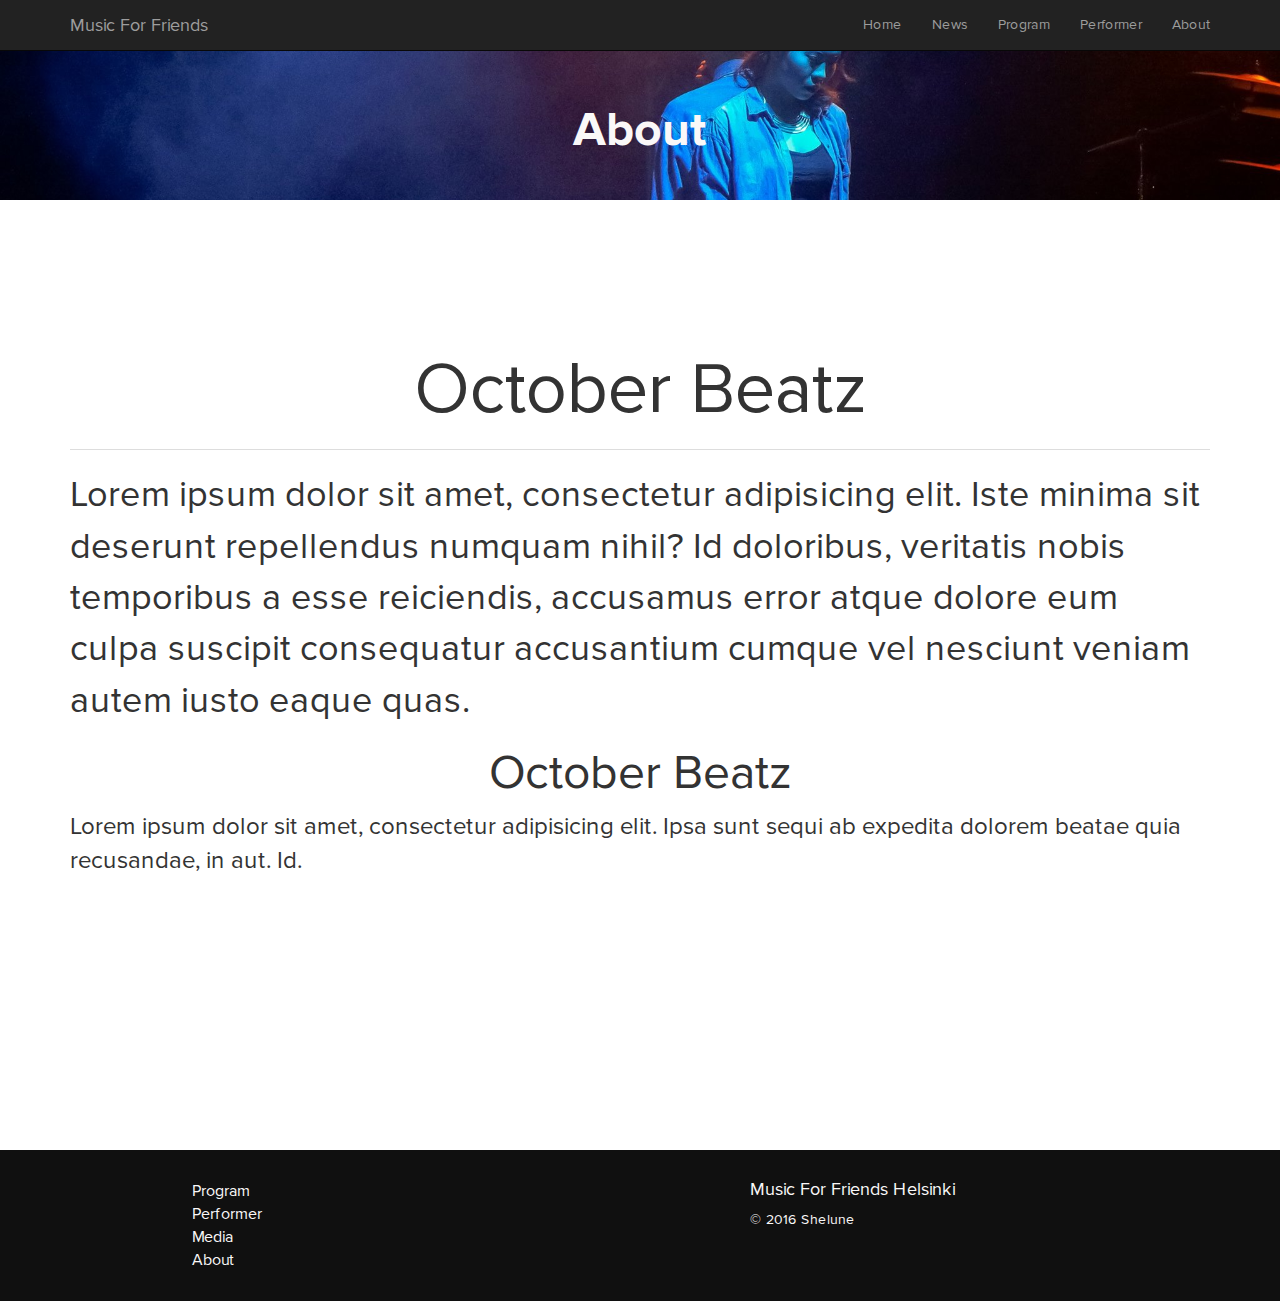
<file: about.html>
<!doctype html>
<html class="no-js" lang="">
    <head>
        <meta charset="utf-8">
        <meta http-equiv="x-ua-compatible" content="ie=edge">
        <title></title>
        <meta name="description" content="">
        <meta name="author" content="">
        <meta name="viewport" content="width=device-width, initial-scale=1">
        <!-- Place favicon.ico in the root directory -->
        <link rel="shortcut icon" href="favicon.png">

        <link rel="stylesheet" href="assets/css/bootstrap.min.css">
        <link rel="stylesheet" href="assets/css/main.css">
    </head>
    <body class="about">
        <!--[if lt IE 8]>
            <p class="browserupgrade">You are using an <strong>outdated</strong> browser. Please <a href="http://browsehappy.com/">upgrade your browser</a> to improve your experience.</p>
        <![endif]-->

        <!-- Add your site or application content here -->
        <header class="main-header" role="banner">
            <div class="navbar-wrapper">
                <div class="navbar navbar-inverse navbar-fixed-top" role="navigation">
                    <div class="container">
                        <div class="navbar-header">
                            <button class="navbar-toggle collapsed" type="button" data-toggle="collapse" data-target=".navbar-collapse">
                                <span class="sr-only">Toggle Nav</span>
                                <span class="icon-bar"></span>
                                <span class="icon-bar"></span>
                                <span class="icon-bar"></span>
                            </button>
                            <a href="index.html" class="navbar-brand">Music For Friends</a>
                        </div>
                        <div class="navbar-collapse collapse">
                            <ul class="nav navbar-nav navbar-right">
                                <li><a href="#">Home</a></li>
                                <li><a href="#">News</a></li>
                                <li><a href="#">Program</a></li>
                                <li><a href="#">Performer</a></li>
                                <li><a href="#">About</a></li>
                            </ul>
                        </div>
                    </div>
                </div>
            </div>
                
        </header>

        <section class="featured" data-type="background" data-speed="3">
            <h1 class="vs-dark text-center">About</h1>
        </section>

        <section class="about">
            <div class="container">
                <div class="row">
                    <div class="col-sm-12 overview-about">
                        <h1 class="text-center show__title">October Beatz</h1>
                        <p>Lorem ipsum dolor sit amet, consectetur adipisicing elit. Iste minima sit deserunt repellendus numquam nihil? Id doloribus, veritatis nobis temporibus a esse reiciendis, accusamus error atque dolore eum culpa suscipit consequatur accusantium cumque vel nesciunt veniam autem iusto eaque quas.</p>

                        <h2 class="text-center show__subtitle">October Beatz</h1>
                        <p>Lorem ipsum dolor sit amet, consectetur adipisicing elit. Ipsa sunt sequi ab expedita dolorem beatae quia recusandae, in aut. Id.</p>
                    </div>
                </div>
            </div>
        </section>

        <footer class="main-footer fixed-bottom">
            <div class="container">
                <div class="col-sm-6 col-sm-offset-1">
                    <nav class="footer__nav">
                        <ul class="flex-column list-reset">
                            <li><a class="vs-dark" href="">Program</a></li>
                            <li><a class="vs-dark" href="">Performer</a></li>
                            <li><a class="vs-dark" href="">Media</a></li>
                            <li><a class="vs-dark" href="">About</a></li>
                        </ul>
                    </nav>
                </div>
                <div class="col-sm-3">
                    <h4 class="vs-dark">Music For Friends Helsinki</h3>
                </div>                
                <div class="col-sm-3">
                    <p class="vs-dark">&copy; 2016 Shelune</p>
                </div>
            </div>
        </footer>

        <script src="https://ajax.googleapis.com/ajax/libs/jquery/1.11.3/jquery.min.js"></script>
        <script src="assets/js/main.js"></script>
    </body>
</html>
</file>
<file: assets/css/main.css>
/*! HTML5 Boilerplate v5.2.0 | MIT License | https://html5boilerplate.com/ */

/*
 * What follows is the result of much research on cross-browser styling.
 * Credit left inline and big thanks to Nicolas Gallagher, Jonathan Neal,
 * Kroc Camen, and the H5BP dev community and team.
 */

/* ==========================================================================
   Base styles: opinionated defaults
   ========================================================================== */

@font-face {
    font-family: 'Proxima Reg';
    src: url('../fonts/ProximaNovaReg.woff');
}

@font-face {
    font-family: 'Proxima Light';
    src: url('../fonts/ProximaNovaLight.woff');
}

@font-face {
    font-family: 'Proxima Bold';
    src: url('../fonts/ProximaNovaBold.woff');
}
html {
    color: #222;
    font-size: 1em;
    line-height: 1.4;
    text-rendering: optimizeLegibility;
    font-smoothing: antialiased;
    -webkit-font-smoothing: antialiased;
    -webkit-box-sizing: border-box;
  	-moz-box-sizing: border-box;
 	box-sizing: border-box;
}

/*
 * Remove text-shadow in selection highlight:
 * https://twitter.com/miketaylr/status/12228805301
 *
 * These selection rule sets have to be separate.
 * Customize the background color to match your design.
 */

::-moz-selection {
    background: #b3d4fc;
    text-shadow: none;
}

::selection {
    background: #b3d4fc;
    text-shadow: none;
}

*, *:before, *:after {
  -webkit-box-sizing: inherit;
  -moz-box-sizing: inherit;
  box-sizing: inherit;
 }

/*
 * A better looking default horizontal rule
 */

hr {
    display: block;
    height: 1px;
    border: 0;
    border-top: 1px solid #ccc;
    margin: 1em 0;
    padding: 0;
}

/*
 * Remove the gap between audio, canvas, iframes,
 * images, videos and the bottom of their containers:
 * https://github.com/h5bp/html5-boilerplate/issues/440
 */

audio,
canvas,
iframe,
img,
svg,
video {
    vertical-align: middle;
}

/*
 * Remove default fieldset styles.
 */

fieldset {
    border: 0;
    margin: 0;
    padding: 0;
}

/*
 * Allow only vertical resizing of textareas.
 */

textarea {
    resize: vertical;
}

/* ==========================================================================
   Browser Upgrade Prompt
   ========================================================================== */

.browserupgrade {
    margin: 0.2em 0;
    background: #ccc;
    color: #000;
    padding: 0.2em 0;
}

/* ==========================================================================
   Author's custom styles
   ========================================================================== */

body {
	/* -webkit-transition: all cubic-bezier(0.2, 0.3, 0.25, 0.9) 0.3s;
    transition: all cubic-bezier(0.2, 0.3, 0.25, 0.9) 0.3s; */
    /* for global transition but turned off for now */
    font-family: 'Proxima Reg', sans-serif;
}

section:not(:first-of-type) {
    padding-top: 80px;
}

/* Color choice __ CLR */

/*
// #4B3D3D - dark gray
// #FAF8F8 - light
// #CE5253 - main
// #46AE45 - accent
// #3F963D - accent hover

*/

/* INDEX PAGE __ IDXPG */

/* Jumbotron Section __ JMBSCT*/

.fullscreen {
    background: url("../img/jumbotron-opt-grayscale.jpg") 50% 0 repeat fixed;
    background-size: cover;
    min-height: 100vh;
}

.jumbotron {
    padding: 4em 0;
}

.jumbotron__logo {
    width: 400px;
    min-width: 160px;
}

.text-center {
    text-align: center;
}

.text-left {
    text-align: left;
}

.vs-dark.vs-dark {
    color: #FAF8F8;
}

.vs-light.vs-light {
    color: #4B3D3D;
}

.bg-btn {
    background: #46AE45;
    border-color: #faf8f8;
}

.bg-dark {
    background: #4b3d3d;
}

.list-reset {
    list-style: none;
    padding-left: 0;
}

.link-reset:hover {
    text-decoration: none;
    color: inherit;
}

.site-anchors {
    font-size: 24px;
    width: 100%;
}

.hero ul a {
    font-size: inherit;
}

.jumbotron .header.jumbotron__header-text {
    font-size: 108px;
    text-transform: uppercase;
    font-family: 'Proxima Bold', sans-serif;
}

.jumbotron__header p {
    display: inline-block;
    padding: 0.5em;
}

.jumbotron__header {
    transform: translateY(-50%);
}

.flex {
    display: flex;
    flex-wrap: wrap;
}

.flex--column {
    display: flex;
    flex-flow: column;
}

.flex--center-column {
    align-items: center;
    justify-content: space-between;
}

.flex--center {
    justify-content: center;
}

.flex--around {
    justify-content: space-around;
}

.anchor {
    padding: 0.5em 1.5em;
    transition: all 0.25s ease;
}

.anchor:hover {
    background: #3F963D;
}

.hero .subtitle {
    padding: 0.5em;
}


/* Introduction Section __ INTSCT */


.section-intro {
    margin: 40px 0;
}

.subsection__text {
    font-size: 16px;
}

.section-content {
    margin-top: 20px;
}

.intro__gif {
    display: inline-block;
}


/* Performer Section __ PRFSCT */

.performer .row:nth-of-type(2) {
    margin-top: 40px;
}

.gallery > figure {
    margin: 4px;

}

/* Footer Section __ FTSCT */

.main-footer {
    background: #101010;
    padding: 20px;
}

.footer__nav ul {
    margin-top: 10px;
}

.footer__nav li {
    margin: 0 12px;
    font-size: 16px;
}

/* NEWS PAGE __ NWSPG*/

.flex-item--pull-right {
    margin-left: auto;
}

.flex-item--pull-up {
    margin-bottom: auto;
}

.flex-item--pull-down {
    margin-top: auto;
}

.flex-item--pull-left {
    margin-right: auto;
}

.news, .performers, .about, .media {
    margin-top: 50px;
}

.featured {
    background: url("../img/jumbotron.jpg") center no-repeat;
    background-size: cover;
    display: table;
    width: 100%;
}

.featured h1 {
    font-family: 'Proxima Bold', sans-serif;
    font-size: 48px;
    display: flex;
    line-height: 120px;
    justify-content: center;
}

.news-post {
    border-bottom: 1px solid rgba(0, 0, 0, 0.4);
    overflow: hidden;
    padding: 40px 0;
}

.news .main-content, .news .side-content {
    margin-top: 80px;
    margin-bottom: 80px;
}

.news-title {
    margin: 0;
    font-size: 24px;
}

.news-metadata {
    margin-bottom: 5px;
}

.news-metadata i {
    margin: 0 8px;
}

.news-post header {
    margin-bottom: 20px;
}

.btn--default {
    border-radius: 0;
    background: transparent;
    color: #000;
    border-color: #000;
    transition: 0.25s ease all;
}

.btn--default:hover {
    background: #000;
    color: #fff;
    border-color: darkgray;
}

.widget {
    padding: 10px 10px;
    border: solid 1px #ddd;
    border-radius: 5px;
    margin-bottom: 20px;
}

.widget-title {
    padding-bottom: 10px;
    border-bottom: solid 1px #ddd;
}

.input--email {
    margin: 8px 0;
}

.btn--full {
    width: 100%;
}

/* NEWS POST PAGE __ PSTPG*/

.post .news-metadata {
    margin-top: 20px;
}

article.post {
    margin-top: 80px;
    margin-bottom: 80px;
}

.post-info {
    align-items: center;
    padding-bottom: 10px;
    border-bottom: 1px solid #ddd;
}

.comments-content {
    padding: 10px 20px;
    background: rgba(0, 0, 0, 0.05);
}

.comments-count {
    text-align: center;
    padding-bottom: 20px;
    border-bottom: 1px solid #ddd;
}

.comments-list {
    margin-top: 40px;
}

.leave-comment > h3 {
    margin-top: 80px;
    padding-bottom: 20px;
    border-bottom: 1px solid #ddd;
}

.leave-comment label {
    display: block;
}

.leave-comment input, .leave-comment textarea {
    width: 100%;
}

.leave-comment .btn--submit {
    padding: 12px;
    margin-top: 10px;
}



/* PERFORMERS PAGE __ PFMPG*/

.performers-overview h1, .performers-details h1 {
    margin-bottom: 40px;
}

.performer {
    margin-bottom: 40px;
}

.performer figure {
    margin-bottom: 10px;
}

.performer h4 {
    margin: 5px 0;
}

.performer p {
    margin-top: 10px;
}

/* ABOUT PAGE __ ABTPG*/

.about {
    display: flex;
    min-height: 100vh;
    flex-direction: column;
}

.about {
    flex: 1;
}

.show__title {
    font-size: 72px;
    padding-bottom: 20px;
    border-bottom: 1px solid #ddd;
}

.show__subtitle {
    font-size: 48px;
}

.show__subtitle + p {
    font-size: 24px;
}

.show__title + p {
    font-size: 36px;
    margin-top: 20px;
}

/* MEDIA PAGE __ MDAPG*/

.gallery > figure {
    flex: 1 0 25%;
    min-width: 200px;
}

.gallery > figure:nth-last-child(2):nth-child(4n) {
    min-width: 33%;
}

.media-tags {
    margin-top: 20px;
}

.media-tags a {
    padding: 0.5em 1em;
    background: #ddd;
    margin: 0 4px;
}

.gallery {
    margin: 40px -0.5em;
}
/* ==========================================================================
   Helper classes
   ========================================================================== */

/*
 * Hide visually and from screen readers:
 */

.hidden {
    display: none !important;
}

/*
 * Hide only visually, but have it available for screen readers:
 * http://snook.ca/archives/html_and_css/hiding-content-for-accessibility
 */

.visuallyhidden {
    border: 0;
    clip: rect(0 0 0 0);
    height: 1px;
    margin: -1px;
    overflow: hidden;
    padding: 0;
    position: absolute;
    width: 1px;
}

/*
 * Extends the .visuallyhidden class to allow the element
 * to be focusable when navigated to via the keyboard:
 * https://www.drupal.org/node/897638
 */

.visuallyhidden.focusable:active,
.visuallyhidden.focusable:focus {
    clip: auto;
    height: auto;
    margin: 0;
    overflow: visible;
    position: static;
    width: auto;
}

/*
 * Hide visually and from screen readers, but maintain layout
 */

.invisible {
    visibility: hidden;
}

/*
 * Clearfix: contain floats
 *
 * For modern browsers
 * 1. The space content is one way to avoid an Opera bug when the
 *    `contenteditable` attribute is included anywhere else in the document.
 *    Otherwise it causes space to appear at the top and bottom of elements
 *    that receive the `clearfix` class.
 * 2. The use of `table` rather than `block` is only necessary if using
 *    `:before` to contain the top-margins of child elements.
 */

.clearfix:before,
.clearfix:after {
    content: " "; /* 1 */
    display: table; /* 2 */
}

.clearfix:after {
    clear: both;
}

/* ==========================================================================
   EXAMPLE Media Queries for Responsive Design.
   These examples override the primary ('mobile first') styles.
   Modify as content requires.
   ========================================================================== */

/* Iphone 4 ~~~~ */
@media only screen and (max-width: 20em) {
    
}

/* Iphone 5 ~~~~ */

@media only screen and (max-width: 24em) {
    .hero {
        font-size: 16px;
        overflow: hidden;
    }

    .jumbotron .header.jumbotron__header-text {
        margin-top: auto;
        font-size: 40px;
    }

    .hero .subtitle {
        font-size: 16px;
        max-width: 80vw;
        padding: 0.25em;
    }

    .site-anchors {
        font-size: 16px;
        margin: 0 auto;
        margin-top: 40px;
    }

    .site-anchors li {
        flex-basis: 40%;
        margin: 10px 10px 0;
    }

    .site-anchors a {
        width: 100%;
        display: block;
    }
}

/* Tablet ~~~~ */

@media only screen and (max-width: 50em) {
    .gallery figure {
        flex-basis: 25%;
    }

    .gallery figure img {
        width: 100%;
        height: auto;
        object-fit: fill;
    }

    .gallery figure h3 {
        font-size: 14px;
    }

    .show__title {
        font-size: 64px;
    }

    .show__subtitle {
        font-size: 36px;
    }

    .show__title + p, .show__subtitle + p {
        font-size: 20px;
    }
}

@media only screen and (max-width: 64em) {
    .news-post header {
        margin-top: 20px;
    }

    .news-title {
        margin-bottom: 10px;
        flex-basis: 100%;
    }

    .news-metadata {
        flex-basis: 100%;
        margin-left: -8px;
    }

    .news .side-content {
        max-width: 100%;
    }
}

@media print,
       (-webkit-min-device-pixel-ratio: 1.25),
       (min-resolution: 1.25dppx),
       (min-resolution: 120dpi) {
    /* Style adjustments for high resolution devices */
}

/* ==========================================================================
   Print styles.
   Inlined to avoid the additional HTTP request:
   http://www.phpied.com/delay-loading-your-print-css/
   ========================================================================== */

@media print {
    *,
    *:before,
    *:after {
        background: transparent !important;
        color: #000 !important; /* Black prints faster:
                                   http://www.sanbeiji.com/archives/953 */
        box-shadow: none !important;
        text-shadow: none !important;
    }

    a,
    a:visited {
        text-decoration: none;
    }

    a[href]:after {
        content: " (" attr(href) ")";
    }

    abbr[title]:after {
        content: " (" attr(title) ")";
    }

    /*
     * Don't show links that are fragment identifiers,
     * or use the `javascript:` pseudo protocol
     */

    a[href^="#"]:after,
    a[href^="javascript:"]:after {
        content: "";
    }

    pre,
    blockquote {
        border: 1px solid #999;
        page-break-inside: avoid;
    }

    /*
     * Printing Tables:
     * http://css-discuss.incutio.com/wiki/Printing_Tables
     */

    thead {
        display: table-header-group;
    }

    tr,
    img {
        page-break-inside: avoid;
    }

    img {
        max-width: 100% !important;
    }

    p,
    h2,
    h3 {
        orphans: 3;
        widows: 3;
    }

    h2,
    h3 {
        page-break-after: avoid;
    }
}
</file>
